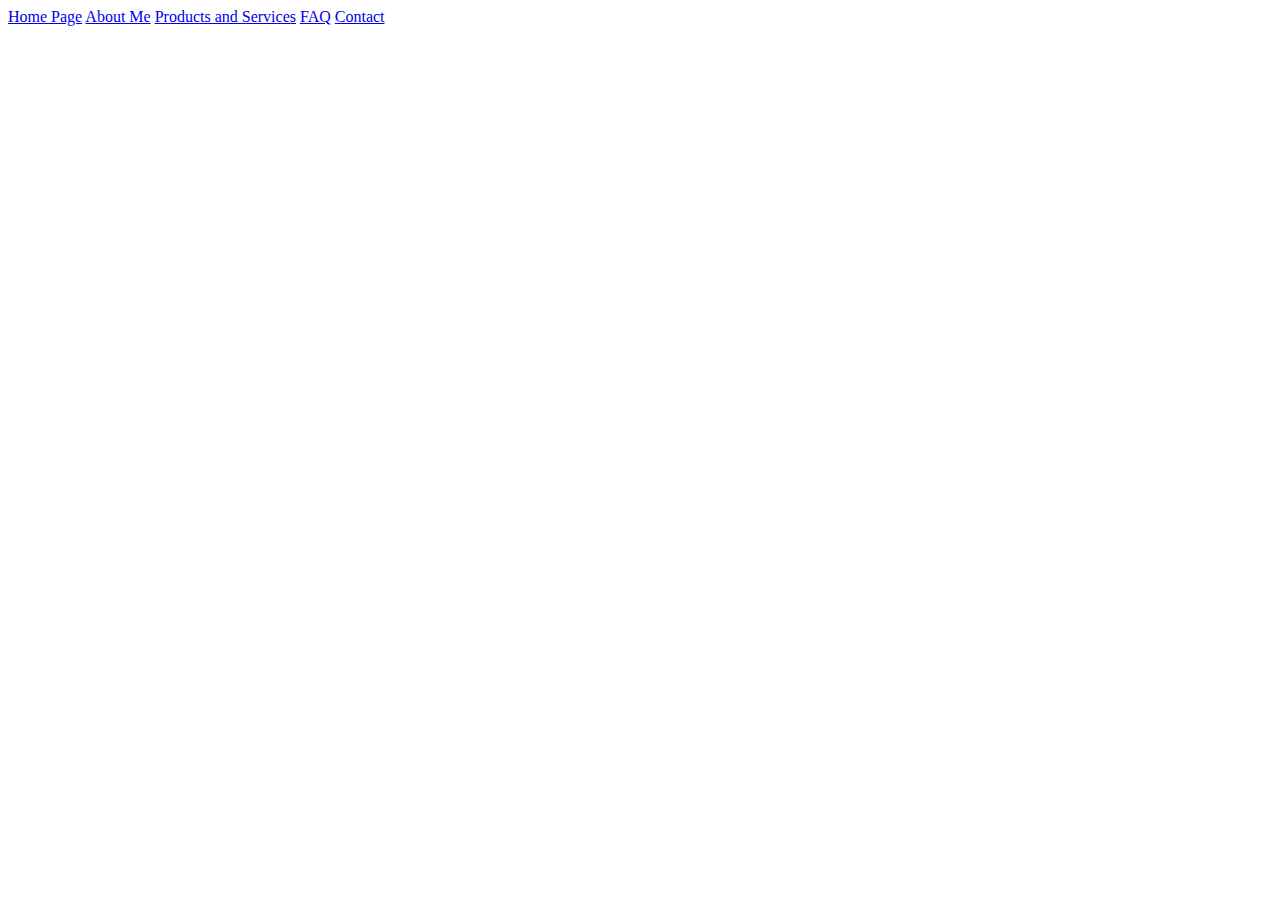
<file: aboutme.html>
<!DOCTYPE html>
<html lang="en" dir="ltr">
  <head>
    <meta charset="utf-8">
    <title>about me</title>
  </head>
  <body>
    <a href="./index.html">Home Page</a>
    <a href="./aboutme.html">About Me</a>
    <a href="./products-services.html">Products and Services</a>
    <a href="./FAQ.html">FAQ</a>
    <a href="contact.html">Contact</a>
  </body>
</html>
</file>
